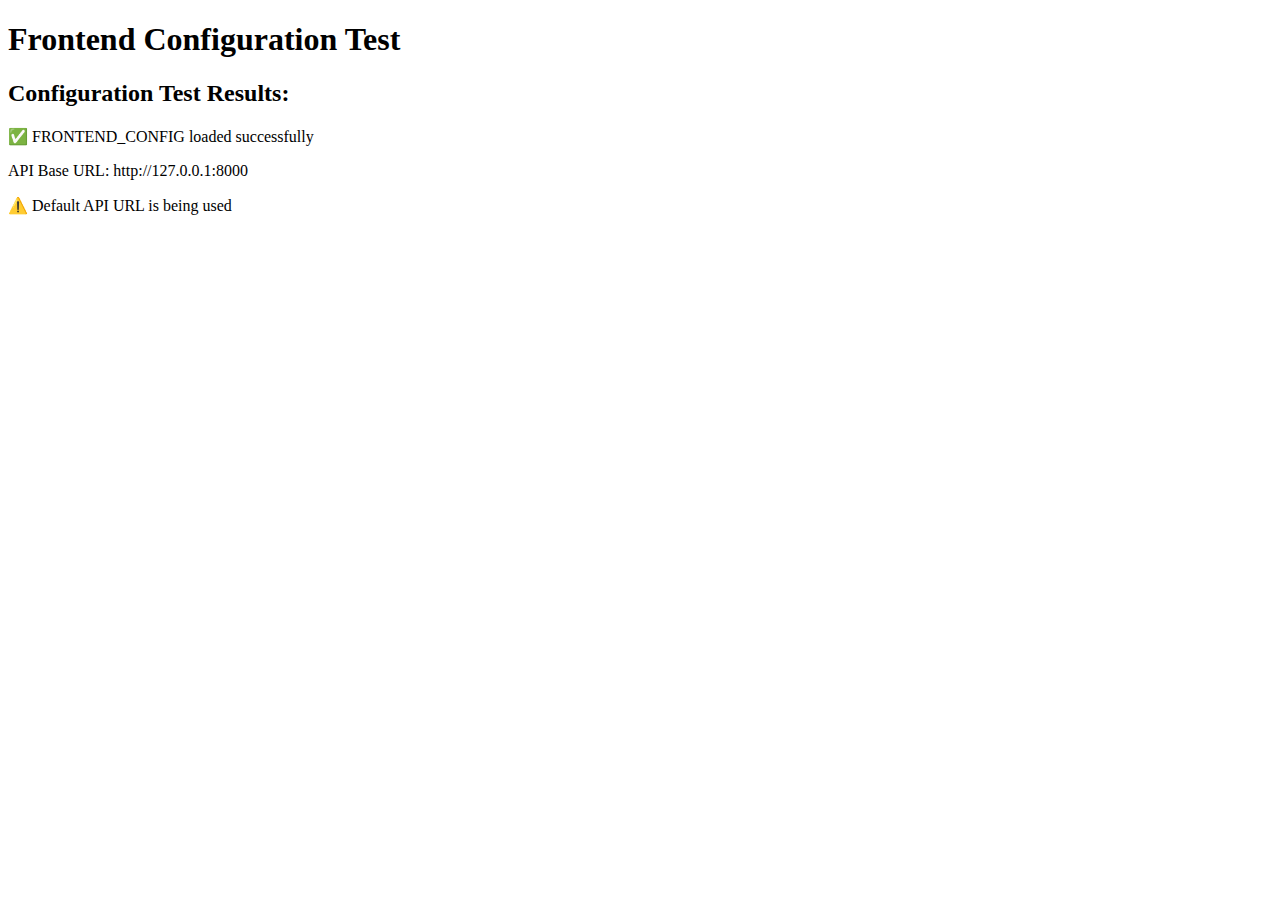
<file: test_frontend_config.html>
<!DOCTYPE html>
<html>
<head>
    <title>Frontend Configuration Test</title>
    <script>
        // Set environment variables for testing
        window.API_PORT = '9000';
        window.API_BASE_URL = 'http://test.example.com:9000';
    </script>
    <script src="frontend/config.js"></script>
</head>
<body>
    <h1>Frontend Configuration Test</h1>
    <div id="results"></div>

    <script>
        function test() {
            const results = document.getElementById('results');
            results.innerHTML = '<h2>Configuration Test Results:</h2>';

            // Test that config.js loaded
            if (window.FRONTEND_CONFIG) {
                results.innerHTML += '<p>✅ FRONTEND_CONFIG loaded successfully</p>';

                // Test API URL configuration
                const apiUrl = window.FRONTEND_CONFIG.api.baseUrl;
                results.innerHTML += `<p>API Base URL: ${apiUrl}</p>`;

                if (apiUrl.includes('test.example.com:9000')) {
                    results.innerHTML += '<p>✅ Environment variable API_BASE_URL is being used</p>';
                } else {
                    results.innerHTML += '<p>⚠️ Default API URL is being used</p>';
                }
            } else {
                results.innerHTML += '<p>❌ FRONTEND_CONFIG not loaded</p>';
            }
        }

        // Run test when page loads
        window.onload = test;
    </script>
</body>
</html>
</file>
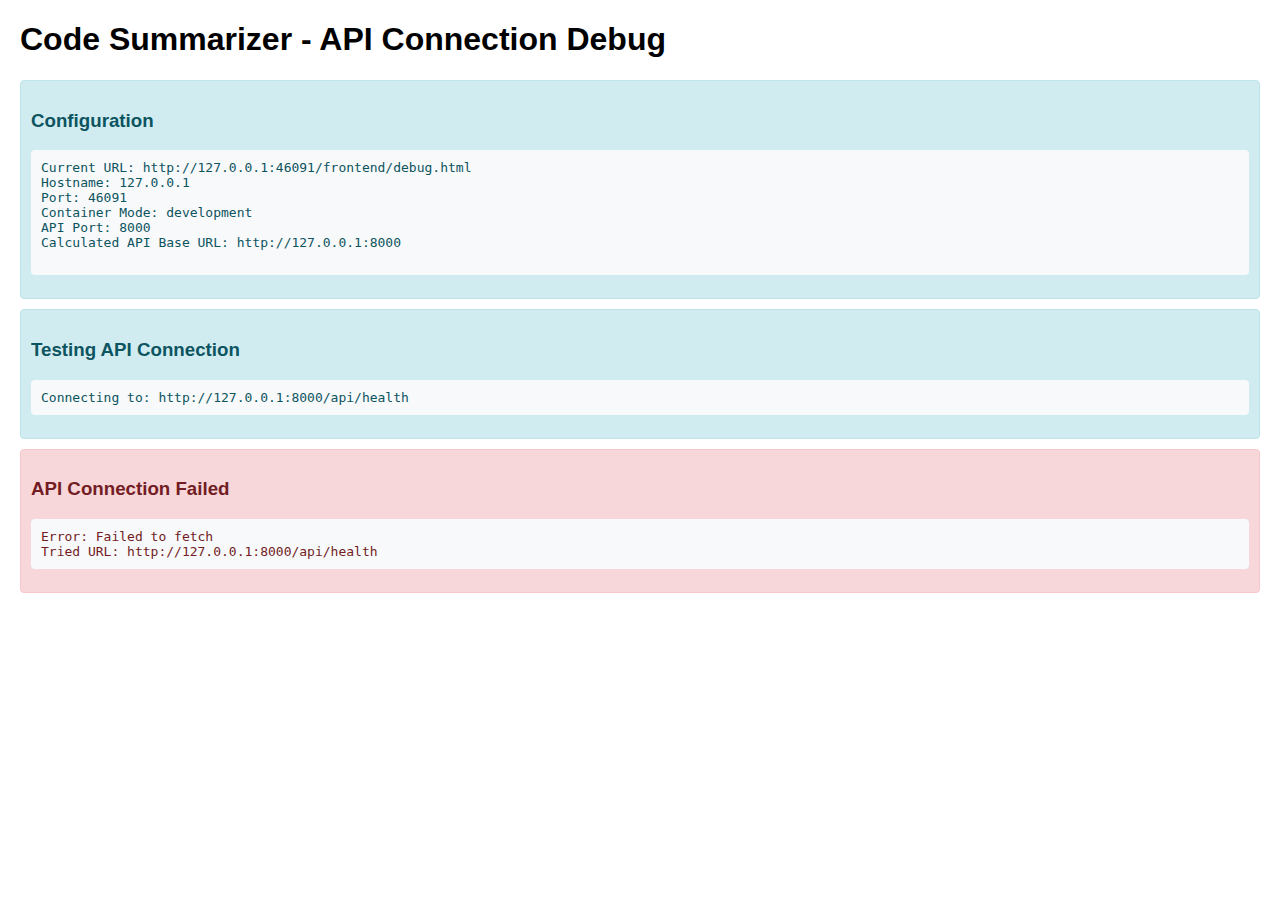
<file: frontend/debug.html>
<!DOCTYPE html>
<html lang="en">
<head>
    <meta charset="UTF-8">
    <meta name="viewport" content="width=device-width, initial-scale=1.0">
    <title>API Connection Debug</title>
    <style>
        body { font-family: Arial, sans-serif; margin: 20px; }
        .status { padding: 10px; margin: 10px 0; border-radius: 4px; }
        .success { background-color: #d4edda; border: 1px solid #c3e6cb; color: #155724; }
        .error { background-color: #f8d7da; border: 1px solid #f5c6cb; color: #721c24; }
        .info { background-color: #d1ecf1; border: 1px solid #bee5eb; color: #0c5460; }
        pre { background-color: #f8f9fa; padding: 10px; border-radius: 4px; }
    </style>
</head>
<body>
    <h1>Code Summarizer - API Connection Debug</h1>
    <div id="results"></div>

    <script>
        const results = document.getElementById('results');

        function addResult(type, title, content) {
            const div = document.createElement('div');
            div.className = `status ${type}`;
            div.innerHTML = `<h3>${title}</h3><pre>${content}</pre>`;
            results.appendChild(div);
        }

        // Test API configuration
        function getApiBaseUrl() {
            const containerMode = window.CONTAINER_MODE || 'development';
            const hostname = window.location.hostname;
            const port = window.location.port;

            const configs = {
                single: window.location.origin,
                multi: `http://${hostname}:${window.API_PORT || '8000'}`,
                development: `http://${hostname}:${window.API_PORT || '8000'}`,
                production: window.API_BASE_URL || window.location.origin
            };

            if (hostname === 'localhost' || hostname === '127.0.0.1') {
                const apiPort = window.API_PORT || '8000';
                return port === '80' || port === '' ?
                    window.location.origin :
                    `http://${hostname}:${apiPort}`;
            } else {
                const apiPort = window.API_PORT || '8000';
                return `http://${hostname}:${apiPort}`;
            }
        }

        // Display configuration info
        addResult('info', 'Configuration', `
Current URL: ${window.location.href}
Hostname: ${window.location.hostname}
Port: ${window.location.port}
Container Mode: ${window.CONTAINER_MODE || 'development'}
API Port: ${window.API_PORT || '8000'}
Calculated API Base URL: ${getApiBaseUrl()}
        `);

        // Test API health endpoint
        async function testAPI() {
            const apiBaseUrl = getApiBaseUrl();
            const healthUrl = `${apiBaseUrl}/api/health`;

            try {
                addResult('info', 'Testing API Connection', `Connecting to: ${healthUrl}`);

                const response = await fetch(healthUrl);
                const data = await response.json();

                if (response.ok) {
                    addResult('success', 'API Connection Successful', JSON.stringify(data, null, 2));
                } else {
                    addResult('error', 'API Response Error', `Status: ${response.status}\nResponse: ${JSON.stringify(data, null, 2)}`);
                }
            } catch (error) {
                addResult('error', 'API Connection Failed', `Error: ${error.message}\nTried URL: ${healthUrl}`);
            }
        }

        // Run tests
        testAPI();
    </script>
</body>
</html>
</file>
